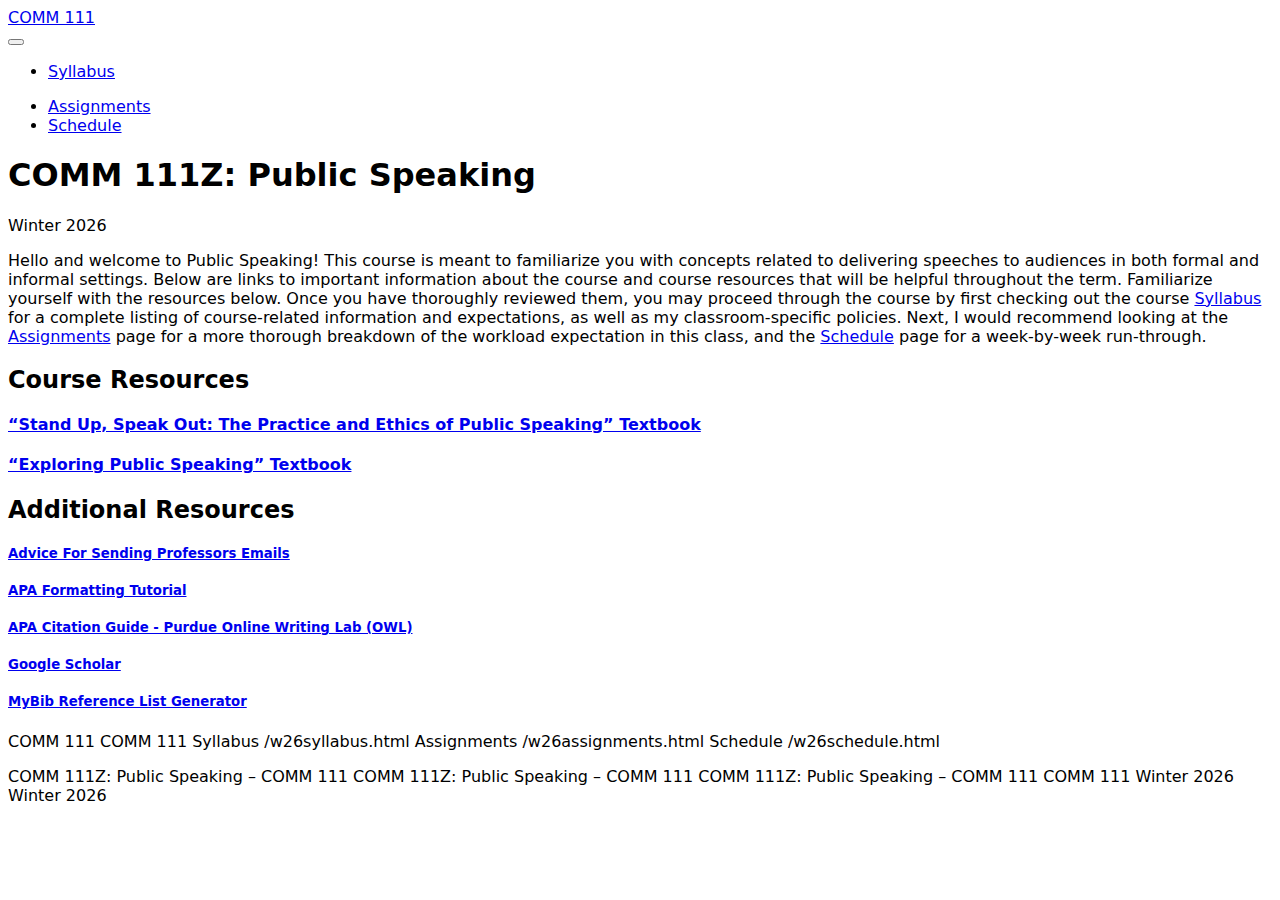
<file: index.html>
<!DOCTYPE html>
<html xmlns="http://www.w3.org/1999/xhtml" lang="en" xml:lang="en">

<head>

<meta charset="utf-8" />
<meta name="generator" content="quarto-1.7.32" />

<meta name="viewport" content="width=device-width, initial-scale=1.0, user-scalable=yes" />


<title>COMM 111Z: Public Speaking – COMM 111</title>
<style>
code{white-space: pre-wrap;}
span.smallcaps{font-variant: small-caps;}
div.columns{display: flex; gap: min(4vw, 1.5em);}
div.column{flex: auto; overflow-x: auto;}
div.hanging-indent{margin-left: 1.5em; text-indent: -1.5em;}
ul.task-list{list-style: none;}
ul.task-list li input[type="checkbox"] {
  width: 0.8em;
  margin: 0 0.8em 0.2em -1em; /* quarto-specific, see https://github.com/quarto-dev/quarto-cli/issues/4556 */ 
  vertical-align: middle;
}
</style>

<!-- htmldependencies:E3FAD763 -->
<script id="quarto-search-options" type="application/json">{
  "location": "navbar",
  "copy-button": false,
  "collapse-after": 3,
  "panel-placement": "end",
  "type": "overlay",
  "limit": 50,
  "keyboard-shortcut": [
    "f",
    "/",
    "s"
  ],
  "show-item-context": false,
  "language": {
    "search-no-results-text": "No results",
    "search-matching-documents-text": "matching documents",
    "search-copy-link-title": "Copy link to search",
    "search-hide-matches-text": "Hide additional matches",
    "search-more-match-text": "more match in this document",
    "search-more-matches-text": "more matches in this document",
    "search-clear-button-title": "Clear",
    "search-text-placeholder": "",
    "search-detached-cancel-button-title": "Cancel",
    "search-submit-button-title": "Submit",
    "search-label": "Search"
  }
}</script>


<link rel="stylesheet" href="styles.css" />
</head>

<body>

<div id="quarto-search-results"></div>
  <header id="quarto-header" class="headroom fixed-top">
    <nav class="navbar navbar-expand-lg " data-bs-theme="dark">
      <div class="navbar-container container-fluid">
      <div class="navbar-brand-container mx-auto">
    <a class="navbar-brand" href="/index.html">
    <span class="navbar-title">COMM 111</span>
    </a>
  </div>
            <div id="quarto-search" class="" title="Search"></div>
          <button class="navbar-toggler" type="button" data-bs-toggle="collapse" data-bs-target="#navbarCollapse"
  aria-controls="navbarCollapse" role="menu" aria-expanded="false" aria-label="Toggle navigation"
  onclick="if (window.quartoToggleHeadroom) { window.quartoToggleHeadroom(); }">
  <span class="navbar-toggler-icon"></span>
</button>
          <div class="collapse navbar-collapse" id="navbarCollapse">
            <ul class="navbar-nav navbar-nav-scroll me-auto">
  <li class="nav-item">
    <a class="nav-link" href="/w26syllabus.html"> 
<span class="menu-text">Syllabus</span></a>
  </li>  
</ul>
            <ul class="navbar-nav navbar-nav-scroll ms-auto">
  <li class="nav-item">
    <a class="nav-link" href="/w26assignments.html"> 
<span class="menu-text">Assignments</span></a>
  </li>  
  <li class="nav-item">
    <a class="nav-link" href="/w26schedule.html"> 
<span class="menu-text">Schedule</span></a>
  </li>  
</ul>
          </div> <!-- /navcollapse -->
            <div class="quarto-navbar-tools">
</div>
      </div> <!-- /container-fluid -->
    </nav>
</header>
<!-- content -->
<div id="quarto-content" class="quarto-container page-columns page-rows-contents page-layout-article page-navbar">
<!-- sidebar -->
<!-- margin-sidebar -->
    <div id="quarto-margin-sidebar" class="sidebar margin-sidebar">
    </div>
<!-- main -->
<main class="content" id="quarto-document-content">

<header id="title-block-header" class="quarto-title-block default">
<div class="quarto-title">
<h1 class="title">COMM 111Z: Public Speaking</h1>
<p class="subtitle lead">Winter 2026</p>
</div>



<div class="quarto-title-meta">

    
  
    
  </div>
  


</header>


<p>Hello and welcome to Public Speaking! This course is meant to familiarize you with concepts related to delivering speeches to audiences in both formal and informal settings. Below are links to important information about the course and course resources that will be helpful throughout the term. Familiarize yourself with the resources below. Once you have thoroughly reviewed them, you may proceed through the course by first checking out the course <a href="w26syllabus.qmd">Syllabus</a> for a complete listing of course-related information and expectations, as well as my classroom-specific policies. Next, I would recommend looking at the <a href="w26assignments.qmd">Assignments</a> page for a more thorough breakdown of the workload expectation in this class, and the <a href="w26schedule.qmd">Schedule</a> page for a week-by-week run-through.</p>
<section id="course-resources" class="level2">
<h2>Course Resources</h2>
<section id="stand-up-speak-out-the-practice-and-ethics-of-public-speaking-textbook" class="level4">
<h4><a href="https://drive.google.com/open?id=1Oyml6sr4H9LUu1if-oBXjtZPfmcR-3r9">“Stand Up, Speak Out: The Practice and Ethics of Public Speaking” Textbook</a></h4>
</section>
<section id="exploring-public-speaking-textbook" class="level4">
<h4><a href="https://drive.google.com/file/d/1vCNhMCI-3J-6VGomuPvn8FevaO3A7bko/view?usp=drive_link">“Exploring Public Speaking” Textbook</a></h4>
</section>
</section>
<section id="additional-resources" class="level2">
<h2>Additional Resources</h2>
<section id="advice-for-sending-professors-emails" class="level5">
<h5><a href="https://www.insidehighered.com/views/2015/04/16/advice-students-so-they-dont-sound-silly-emails-essay">Advice For Sending Professors Emails</a></h5>
</section>
<section id="apa-formatting-tutorial" class="level5">
<h5><a href="https://www.youtube.com/watch?v=VEqRqSsNDjc">APA Formatting Tutorial</a></h5>
</section>
<section id="apa-citation-guide---purdue-online-writing-lab-owl" class="level5">
<h5><a href="https://owl.purdue.edu/owl/research_and_citation/apa_style/apa_style_introduction.html">APA Citation Guide - Purdue Online Writing Lab (OWL)</a></h5>
</section>
<section id="google-scholar" class="level5">
<h5><a href="https://scholar.google.com/">Google Scholar</a></h5>
</section>
<section id="mybib-reference-list-generator" class="level5">
<h5><a href="https://www.mybib.com/#/">MyBib Reference List Generator</a></h5>
<div id="quarto-navigation-envelope" class="hidden">
<p><span class="hidden quarto-markdown-envelope-contents" data-render-id="cXVhcnRvLWludC1zaWRlYmFyLXRpdGxl">COMM 111</span> <span class="hidden quarto-markdown-envelope-contents" data-render-id="cXVhcnRvLWludC1uYXZiYXItdGl0bGU=">COMM 111</span> <span class="hidden quarto-markdown-envelope-contents" data-render-id="cXVhcnRvLWludC1uYXZiYXI6U3lsbGFidXM=">Syllabus</span> <span class="hidden quarto-markdown-envelope-contents" data-render-id="cXVhcnRvLWludC1uYXZiYXI6L3cyNnN5bGxhYnVzLmh0bWw=">/w26syllabus.html</span> <span class="hidden quarto-markdown-envelope-contents" data-render-id="cXVhcnRvLWludC1uYXZiYXI6QXNzaWdubWVudHM=">Assignments</span> <span class="hidden quarto-markdown-envelope-contents" data-render-id="cXVhcnRvLWludC1uYXZiYXI6L3cyNmFzc2lnbm1lbnRzLmh0bWw=">/w26assignments.html</span> <span class="hidden quarto-markdown-envelope-contents" data-render-id="cXVhcnRvLWludC1uYXZiYXI6U2NoZWR1bGU=">Schedule</span> <span class="hidden quarto-markdown-envelope-contents" data-render-id="cXVhcnRvLWludC1uYXZiYXI6L3cyNnNjaGVkdWxlLmh0bWw=">/w26schedule.html</span></p>
</div>
<div id="quarto-meta-markdown" class="hidden">
<p><span class="hidden quarto-markdown-envelope-contents" data-render-id="cXVhcnRvLW1ldGF0aXRsZQ==">COMM 111Z: Public Speaking – COMM 111</span> <span class="hidden quarto-markdown-envelope-contents" data-render-id="cXVhcnRvLXR3aXR0ZXJjYXJkdGl0bGU=">COMM 111Z: Public Speaking – COMM 111</span> <span class="hidden quarto-markdown-envelope-contents" data-render-id="cXVhcnRvLW9nY2FyZHRpdGxl">COMM 111Z: Public Speaking – COMM 111</span> <span class="hidden quarto-markdown-envelope-contents" data-render-id="cXVhcnRvLW1ldGFzaXRlbmFtZQ==">COMM 111</span> <span class="hidden quarto-markdown-envelope-contents" data-render-id="cXVhcnRvLXR3aXR0ZXJjYXJkZGVzYw==">Winter 2026</span> <span class="hidden quarto-markdown-envelope-contents" data-render-id="cXVhcnRvLW9nY2FyZGRkZXNj">Winter 2026</span></p>
</div>
</section>
</section>

</main> <!-- /main -->
<script id = "quarto-html-after-body" type="application/javascript">
  window.document.addEventListener("DOMContentLoaded", function (event) {
    const icon = "";
    const anchorJS = new window.AnchorJS();
    anchorJS.options = {
      placement: 'right',
      icon: icon
    };
    anchorJS.add('.anchored');
    const isCodeAnnotation = (el) => {
      for (const clz of el.classList) {
        if (clz.startsWith('code-annotation-')) {                     
          return true;
        }
      }
      return false;
    }
    const onCopySuccess = function(e) {
      // button target
      const button = e.trigger;
      // don't keep focus
      button.blur();
      // flash "checked"
      button.classList.add('code-copy-button-checked');
      var currentTitle = button.getAttribute("title");
      button.setAttribute("title", "Copied!");
      let tooltip;
      if (window.bootstrap) {
        button.setAttribute("data-bs-toggle", "tooltip");
        button.setAttribute("data-bs-placement", "left");
        button.setAttribute("data-bs-title", "Copied!");
        tooltip = new bootstrap.Tooltip(button, 
          { trigger: "manual", 
            customClass: "code-copy-button-tooltip",
            offset: [0, -8]});
        tooltip.show();    
      }
      setTimeout(function() {
        if (tooltip) {
          tooltip.hide();
          button.removeAttribute("data-bs-title");
          button.removeAttribute("data-bs-toggle");
          button.removeAttribute("data-bs-placement");
        }
        button.setAttribute("title", currentTitle);
        button.classList.remove('code-copy-button-checked');
      }, 1000);
      // clear code selection
      e.clearSelection();
    }
    const getTextToCopy = function(trigger) {
        const codeEl = trigger.previousElementSibling.cloneNode(true);
        for (const childEl of codeEl.children) {
          if (isCodeAnnotation(childEl)) {
            childEl.remove();
          }
        }
        return codeEl.innerText;
    }
    const clipboard = new window.ClipboardJS('.code-copy-button:not([data-in-quarto-modal])', {
      text: getTextToCopy
    });
    clipboard.on('success', onCopySuccess);
    if (window.document.getElementById('quarto-embedded-source-code-modal')) {
      const clipboardModal = new window.ClipboardJS('.code-copy-button[data-in-quarto-modal]', {
        text: getTextToCopy,
        container: window.document.getElementById('quarto-embedded-source-code-modal')
      });
      clipboardModal.on('success', onCopySuccess);
    }
      var localhostRegex = new RegExp(/^(?:http|https):\/\/localhost\:?[0-9]*\//);
      var mailtoRegex = new RegExp(/^mailto:/);
        var filterRegex = new RegExp('/' + window.location.host + '/');
      var isInternal = (href) => {
          return filterRegex.test(href) || localhostRegex.test(href) || mailtoRegex.test(href);
      }
      // Inspect non-navigation links and adorn them if external
     var links = window.document.querySelectorAll('a[href]:not(.nav-link):not(.navbar-brand):not(.toc-action):not(.sidebar-link):not(.sidebar-item-toggle):not(.pagination-link):not(.no-external):not([aria-hidden]):not(.dropdown-item):not(.quarto-navigation-tool):not(.about-link)');
      for (var i=0; i<links.length; i++) {
        const link = links[i];
        if (!isInternal(link.href)) {
          // undo the damage that might have been done by quarto-nav.js in the case of
          // links that we want to consider external
          if (link.dataset.originalHref !== undefined) {
            link.href = link.dataset.originalHref;
          }
        }
      }
    function tippyHover(el, contentFn, onTriggerFn, onUntriggerFn) {
      const config = {
        allowHTML: true,
        maxWidth: 500,
        delay: 100,
        arrow: false,
        appendTo: function(el) {
            return el.parentElement;
        },
        interactive: true,
        interactiveBorder: 10,
        theme: 'quarto',
        placement: 'bottom-start',
      };
      if (contentFn) {
        config.content = contentFn;
      }
      if (onTriggerFn) {
        config.onTrigger = onTriggerFn;
      }
      if (onUntriggerFn) {
        config.onUntrigger = onUntriggerFn;
      }
      window.tippy(el, config); 
    }
    const noterefs = window.document.querySelectorAll('a[role="doc-noteref"]');
    for (var i=0; i<noterefs.length; i++) {
      const ref = noterefs[i];
      tippyHover(ref, function() {
        // use id or data attribute instead here
        let href = ref.getAttribute('data-footnote-href') || ref.getAttribute('href');
        try { href = new URL(href).hash; } catch {}
        const id = href.replace(/^#\/?/, "");
        const note = window.document.getElementById(id);
        if (note) {
          return note.innerHTML;
        } else {
          return "";
        }
      });
    }
    const xrefs = window.document.querySelectorAll('a.quarto-xref');
    const processXRef = (id, note) => {
      // Strip column container classes
      const stripColumnClz = (el) => {
        el.classList.remove("page-full", "page-columns");
        if (el.children) {
          for (const child of el.children) {
            stripColumnClz(child);
          }
        }
      }
      stripColumnClz(note)
      if (id === null || id.startsWith('sec-')) {
        // Special case sections, only their first couple elements
        const container = document.createElement("div");
        if (note.children && note.children.length > 2) {
          container.appendChild(note.children[0].cloneNode(true));
          for (let i = 1; i < note.children.length; i++) {
            const child = note.children[i];
            if (child.tagName === "P" && child.innerText === "") {
              continue;
            } else {
              container.appendChild(child.cloneNode(true));
              break;
            }
          }
          if (window.Quarto?.typesetMath) {
            window.Quarto.typesetMath(container);
          }
          return container.innerHTML
        } else {
          if (window.Quarto?.typesetMath) {
            window.Quarto.typesetMath(note);
          }
          return note.innerHTML;
        }
      } else {
        // Remove any anchor links if they are present
        const anchorLink = note.querySelector('a.anchorjs-link');
        if (anchorLink) {
          anchorLink.remove();
        }
        if (window.Quarto?.typesetMath) {
          window.Quarto.typesetMath(note);
        }
        if (note.classList.contains("callout")) {
          return note.outerHTML;
        } else {
          return note.innerHTML;
        }
      }
    }
    for (var i=0; i<xrefs.length; i++) {
      const xref = xrefs[i];
      tippyHover(xref, undefined, function(instance) {
        instance.disable();
        let url = xref.getAttribute('href');
        let hash = undefined; 
        if (url.startsWith('#')) {
          hash = url;
        } else {
          try { hash = new URL(url).hash; } catch {}
        }
        if (hash) {
          const id = hash.replace(/^#\/?/, "");
          const note = window.document.getElementById(id);
          if (note !== null) {
            try {
              const html = processXRef(id, note.cloneNode(true));
              instance.setContent(html);
            } finally {
              instance.enable();
              instance.show();
            }
          } else {
            // See if we can fetch this
            fetch(url.split('#')[0])
            .then(res => res.text())
            .then(html => {
              const parser = new DOMParser();
              const htmlDoc = parser.parseFromString(html, "text/html");
              const note = htmlDoc.getElementById(id);
              if (note !== null) {
                const html = processXRef(id, note);
                instance.setContent(html);
              } 
            }).finally(() => {
              instance.enable();
              instance.show();
            });
          }
        } else {
          // See if we can fetch a full url (with no hash to target)
          // This is a special case and we should probably do some content thinning / targeting
          fetch(url)
          .then(res => res.text())
          .then(html => {
            const parser = new DOMParser();
            const htmlDoc = parser.parseFromString(html, "text/html");
            const note = htmlDoc.querySelector('main.content');
            if (note !== null) {
              // This should only happen for chapter cross references
              // (since there is no id in the URL)
              // remove the first header
              if (note.children.length > 0 && note.children[0].tagName === "HEADER") {
                note.children[0].remove();
              }
              const html = processXRef(null, note);
              instance.setContent(html);
            } 
          }).finally(() => {
            instance.enable();
            instance.show();
          });
        }
      }, function(instance) {
      });
    }
        let selectedAnnoteEl;
        const selectorForAnnotation = ( cell, annotation) => {
          let cellAttr = 'data-code-cell="' + cell + '"';
          let lineAttr = 'data-code-annotation="' +  annotation + '"';
          const selector = 'span[' + cellAttr + '][' + lineAttr + ']';
          return selector;
        }
        const selectCodeLines = (annoteEl) => {
          const doc = window.document;
          const targetCell = annoteEl.getAttribute("data-target-cell");
          const targetAnnotation = annoteEl.getAttribute("data-target-annotation");
          const annoteSpan = window.document.querySelector(selectorForAnnotation(targetCell, targetAnnotation));
          const lines = annoteSpan.getAttribute("data-code-lines").split(",");
          const lineIds = lines.map((line) => {
            return targetCell + "-" + line;
          })
          let top = null;
          let height = null;
          let parent = null;
          if (lineIds.length > 0) {
              //compute the position of the single el (top and bottom and make a div)
              const el = window.document.getElementById(lineIds[0]);
              top = el.offsetTop;
              height = el.offsetHeight;
              parent = el.parentElement.parentElement;
            if (lineIds.length > 1) {
              const lastEl = window.document.getElementById(lineIds[lineIds.length - 1]);
              const bottom = lastEl.offsetTop + lastEl.offsetHeight;
              height = bottom - top;
            }
            if (top !== null && height !== null && parent !== null) {
              // cook up a div (if necessary) and position it 
              let div = window.document.getElementById("code-annotation-line-highlight");
              if (div === null) {
                div = window.document.createElement("div");
                div.setAttribute("id", "code-annotation-line-highlight");
                div.style.position = 'absolute';
                parent.appendChild(div);
              }
              div.style.top = top - 2 + "px";
              div.style.height = height + 4 + "px";
              div.style.left = 0;
              let gutterDiv = window.document.getElementById("code-annotation-line-highlight-gutter");
              if (gutterDiv === null) {
                gutterDiv = window.document.createElement("div");
                gutterDiv.setAttribute("id", "code-annotation-line-highlight-gutter");
                gutterDiv.style.position = 'absolute';
                const codeCell = window.document.getElementById(targetCell);
                const gutter = codeCell.querySelector('.code-annotation-gutter');
                gutter.appendChild(gutterDiv);
              }
              gutterDiv.style.top = top - 2 + "px";
              gutterDiv.style.height = height + 4 + "px";
            }
            selectedAnnoteEl = annoteEl;
          }
        };
        const unselectCodeLines = () => {
          const elementsIds = ["code-annotation-line-highlight", "code-annotation-line-highlight-gutter"];
          elementsIds.forEach((elId) => {
            const div = window.document.getElementById(elId);
            if (div) {
              div.remove();
            }
          });
          selectedAnnoteEl = undefined;
        };
          // Handle positioning of the toggle
      window.addEventListener(
        "resize",
        throttle(() => {
          elRect = undefined;
          if (selectedAnnoteEl) {
            selectCodeLines(selectedAnnoteEl);
          }
        }, 10)
      );
      function throttle(fn, ms) {
      let throttle = false;
      let timer;
        return (...args) => {
          if(!throttle) { // first call gets through
              fn.apply(this, args);
              throttle = true;
          } else { // all the others get throttled
              if(timer) clearTimeout(timer); // cancel #2
              timer = setTimeout(() => {
                fn.apply(this, args);
                timer = throttle = false;
              }, ms);
          }
        };
      }
        // Attach click handler to the DT
        const annoteDls = window.document.querySelectorAll('dt[data-target-cell]');
        for (const annoteDlNode of annoteDls) {
          annoteDlNode.addEventListener('click', (event) => {
            const clickedEl = event.target;
            if (clickedEl !== selectedAnnoteEl) {
              unselectCodeLines();
              const activeEl = window.document.querySelector('dt[data-target-cell].code-annotation-active');
              if (activeEl) {
                activeEl.classList.remove('code-annotation-active');
              }
              selectCodeLines(clickedEl);
              clickedEl.classList.add('code-annotation-active');
            } else {
              // Unselect the line
              unselectCodeLines();
              clickedEl.classList.remove('code-annotation-active');
            }
          });
        }
    const findCites = (el) => {
      const parentEl = el.parentElement;
      if (parentEl) {
        const cites = parentEl.dataset.cites;
        if (cites) {
          return {
            el,
            cites: cites.split(' ')
          };
        } else {
          return findCites(el.parentElement)
        }
      } else {
        return undefined;
      }
    };
    var bibliorefs = window.document.querySelectorAll('a[role="doc-biblioref"]');
    for (var i=0; i<bibliorefs.length; i++) {
      const ref = bibliorefs[i];
      const citeInfo = findCites(ref);
      if (citeInfo) {
        tippyHover(citeInfo.el, function() {
          var popup = window.document.createElement('div');
          citeInfo.cites.forEach(function(cite) {
            var citeDiv = window.document.createElement('div');
            citeDiv.classList.add('hanging-indent');
            citeDiv.classList.add('csl-entry');
            var biblioDiv = window.document.getElementById('ref-' + cite);
            if (biblioDiv) {
              citeDiv.innerHTML = biblioDiv.innerHTML;
            }
            popup.appendChild(citeDiv);
          });
          return popup.innerHTML;
        });
      }
    }
  });
  </script>
</div> <!-- /content -->

</body>

</html>
</file>
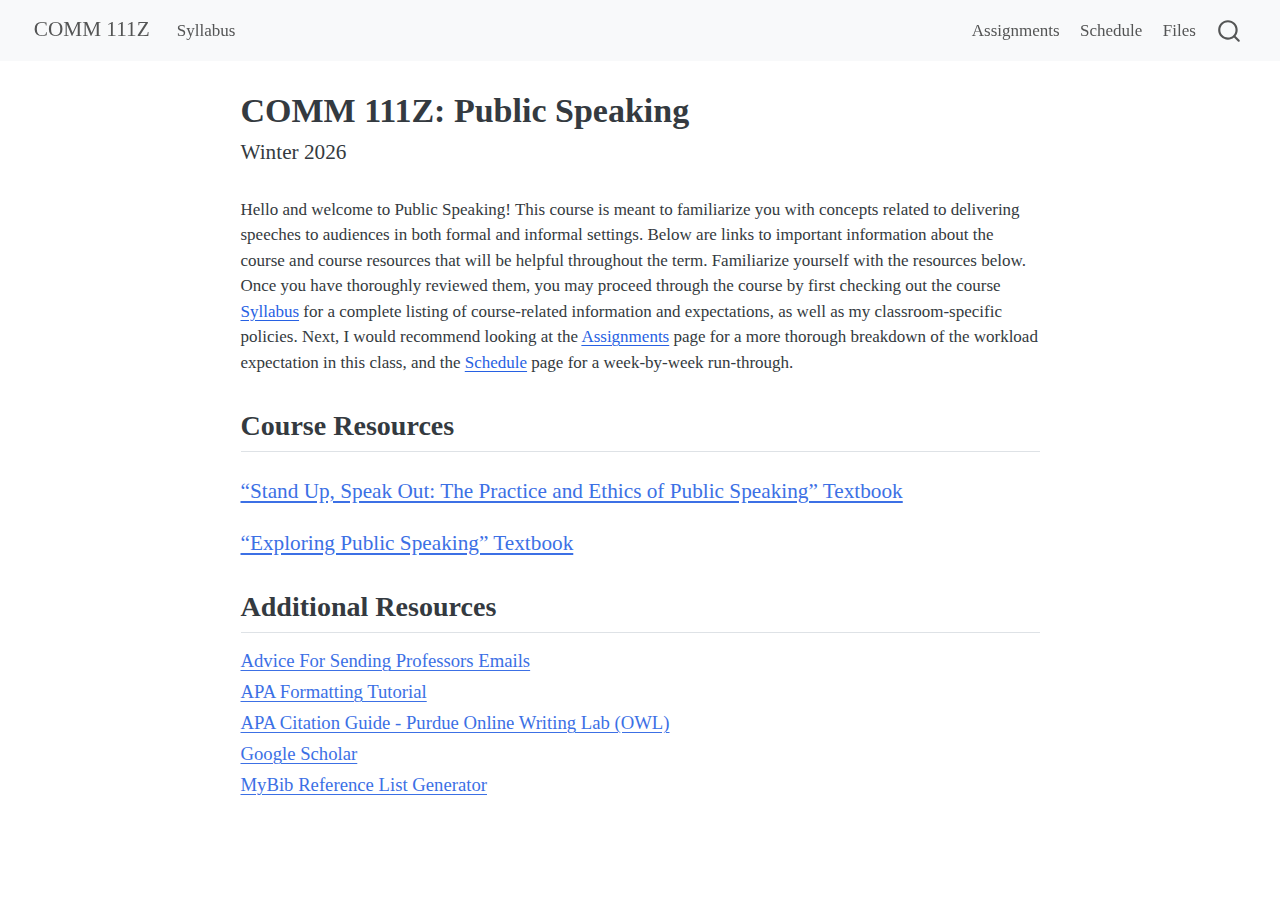
<file: docs/index.html>
<!DOCTYPE html>
<html xmlns="http://www.w3.org/1999/xhtml" lang="en" xml:lang="en"><head>

<meta charset="utf-8">
<meta name="generator" content="quarto-1.8.25">

<meta name="viewport" content="width=device-width, initial-scale=1.0, user-scalable=yes">


<title>COMM 111Z: Public Speaking – COMM 111Z</title>
<style>
code{white-space: pre-wrap;}
span.smallcaps{font-variant: small-caps;}
div.columns{display: flex; gap: min(4vw, 1.5em);}
div.column{flex: auto; overflow-x: auto;}
div.hanging-indent{margin-left: 1.5em; text-indent: -1.5em;}
ul.task-list{list-style: none;}
ul.task-list li input[type="checkbox"] {
  width: 0.8em;
  margin: 0 0.8em 0.2em -1em; /* quarto-specific, see https://github.com/quarto-dev/quarto-cli/issues/4556 */ 
  vertical-align: middle;
}
</style>


<script src="site_libs/quarto-nav/quarto-nav.js"></script>
<script src="site_libs/quarto-nav/headroom.min.js"></script>
<script src="site_libs/clipboard/clipboard.min.js"></script>
<script src="site_libs/quarto-search/autocomplete.umd.js"></script>
<script src="site_libs/quarto-search/fuse.min.js"></script>
<script src="site_libs/quarto-search/quarto-search.js"></script>
<meta name="quarto:offset" content="./">
<script src="site_libs/quarto-html/quarto.js" type="module"></script>
<script src="site_libs/quarto-html/tabsets/tabsets.js" type="module"></script>
<script src="site_libs/quarto-html/axe/axe-check.js" type="module"></script>
<script src="site_libs/quarto-html/popper.min.js"></script>
<script src="site_libs/quarto-html/tippy.umd.min.js"></script>
<script src="site_libs/quarto-html/anchor.min.js"></script>
<link href="site_libs/quarto-html/tippy.css" rel="stylesheet">
<link href="site_libs/quarto-html/quarto-syntax-highlighting-7b89279ff1a6dce999919e0e67d4d9ec.css" rel="stylesheet" id="quarto-text-highlighting-styles">
<script src="site_libs/bootstrap/bootstrap.min.js"></script>
<link href="site_libs/bootstrap/bootstrap-icons.css" rel="stylesheet">
<link href="site_libs/bootstrap/bootstrap-20611d27967dcf76c273d767ac456def.min.css" rel="stylesheet" append-hash="true" id="quarto-bootstrap" data-mode="light">
<script id="quarto-search-options" type="application/json">{
  "location": "navbar",
  "copy-button": false,
  "collapse-after": 3,
  "panel-placement": "end",
  "type": "overlay",
  "limit": 50,
  "keyboard-shortcut": [
    "f",
    "/",
    "s"
  ],
  "show-item-context": false,
  "language": {
    "search-no-results-text": "No results",
    "search-matching-documents-text": "matching documents",
    "search-copy-link-title": "Copy link to search",
    "search-hide-matches-text": "Hide additional matches",
    "search-more-match-text": "more match in this document",
    "search-more-matches-text": "more matches in this document",
    "search-clear-button-title": "Clear",
    "search-text-placeholder": "",
    "search-detached-cancel-button-title": "Cancel",
    "search-submit-button-title": "Submit",
    "search-label": "Search"
  }
}</script>


<link rel="stylesheet" href="styles.css">
</head>

<body class="nav-fixed fullcontent quarto-light">

<div id="quarto-search-results"></div>
  <header id="quarto-header" class="headroom fixed-top">
    <nav class="navbar navbar-expand-lg " data-bs-theme="dark">
      <div class="navbar-container container-fluid">
      <div class="navbar-brand-container mx-auto">
    <a href="./index.html" class="navbar-brand navbar-brand-logo">
    </a>
    <a class="navbar-brand" href="./index.html">
    <span class="navbar-title">COMM 111Z</span>
    </a>
  </div>
            <div id="quarto-search" class="" title="Search"></div>
          <button class="navbar-toggler" type="button" data-bs-toggle="collapse" data-bs-target="#navbarCollapse" aria-controls="navbarCollapse" role="menu" aria-expanded="false" aria-label="Toggle navigation" onclick="if (window.quartoToggleHeadroom) { window.quartoToggleHeadroom(); }">
  <span class="navbar-toggler-icon"></span>
</button>
          <div class="collapse navbar-collapse" id="navbarCollapse">
            <ul class="navbar-nav navbar-nav-scroll me-auto">
  <li class="nav-item">
    <a class="nav-link" href="./w26syllabus.html"> 
<span class="menu-text">Syllabus</span></a>
  </li>  
</ul>
            <ul class="navbar-nav navbar-nav-scroll ms-auto">
  <li class="nav-item">
    <a class="nav-link" href="./assignments.html"> 
<span class="menu-text">Assignments</span></a>
  </li>  
  <li class="nav-item">
    <a class="nav-link" href="./w26schedule.html"> 
<span class="menu-text">Schedule</span></a>
  </li>  
  <li class="nav-item">
    <a class="nav-link" href="./classfiles.html"> 
<span class="menu-text">Files</span></a>
  </li>  
</ul>
          </div> <!-- /navcollapse -->
            <div class="quarto-navbar-tools">
</div>
      </div> <!-- /container-fluid -->
    </nav>
</header>
<!-- content -->
<div id="quarto-content" class="quarto-container page-columns page-rows-contents page-layout-article page-navbar">
<!-- sidebar -->
<!-- margin-sidebar -->
    
<!-- main -->
<main class="content" id="quarto-document-content">

<header id="title-block-header" class="quarto-title-block default">
<div class="quarto-title">
<h1 class="title">COMM 111Z: Public Speaking</h1>
<p class="subtitle lead">Winter 2026</p>
</div>



<div class="quarto-title-meta">

    
  
    
  </div>
  


</header>


<p>Hello and welcome to Public Speaking! This course is meant to familiarize you with concepts related to delivering speeches to audiences in both formal and informal settings. Below are links to important information about the course and course resources that will be helpful throughout the term. Familiarize yourself with the resources below. Once you have thoroughly reviewed them, you may proceed through the course by first checking out the course <a href="./w26syllabus.html">Syllabus</a> for a complete listing of course-related information and expectations, as well as my classroom-specific policies. Next, I would recommend looking at the <a href="./assignments.html">Assignments</a> page for a more thorough breakdown of the workload expectation in this class, and the <a href="./w26schedule.html">Schedule</a> page for a week-by-week run-through.</p>
<section id="course-resources" class="level2">
<h2 class="anchored" data-anchor-id="course-resources">Course Resources</h2>
<section id="stand-up-speak-out-the-practice-and-ethics-of-public-speaking-textbook" class="level4">
<h4 class="anchored" data-anchor-id="stand-up-speak-out-the-practice-and-ethics-of-public-speaking-textbook"><a href="https://drive.google.com/open?id=1Oyml6sr4H9LUu1if-oBXjtZPfmcR-3r9" target="_blank">“Stand Up, Speak Out: The Practice and Ethics of Public Speaking” Textbook</a></h4>
</section>
<section id="exploring-public-speaking-textbook" class="level4">
<h4 class="anchored" data-anchor-id="exploring-public-speaking-textbook"><a href="https://drive.google.com/file/d/1vCNhMCI-3J-6VGomuPvn8FevaO3A7bko/view?usp=drive_link" target="_blank">“Exploring Public Speaking” Textbook</a></h4>
</section>
</section>
<section id="additional-resources" class="level2">
<h2 class="anchored" data-anchor-id="additional-resources">Additional Resources</h2>
<section id="advice-for-sending-professors-emails" class="level5">
<h5 class="anchored" data-anchor-id="advice-for-sending-professors-emails"><a href="https://www.insidehighered.com/views/2015/04/16/advice-students-so-they-dont-sound-silly-emails-essay" target="_blank">Advice For Sending Professors Emails</a></h5>
</section>
<section id="apa-formatting-tutorial" class="level5">
<h5 class="anchored" data-anchor-id="apa-formatting-tutorial"><a href="https://www.youtube.com/watch?v=VEqRqSsNDjc" target="_blank">APA Formatting Tutorial</a></h5>
</section>
<section id="apa-citation-guide---purdue-online-writing-lab-owl" class="level5">
<h5 class="anchored" data-anchor-id="apa-citation-guide---purdue-online-writing-lab-owl"><a href="https://owl.purdue.edu/owl/research_and_citation/apa_style/apa_style_introduction.html" target="_blank">APA Citation Guide - Purdue Online Writing Lab (OWL)</a></h5>
</section>
<section id="google-scholar" class="level5">
<h5 class="anchored" data-anchor-id="google-scholar"><a href="https://scholar.google.com/" target="_blank">Google Scholar</a></h5>
</section>
<section id="mybib-reference-list-generator" class="level5">
<h5 class="anchored" data-anchor-id="mybib-reference-list-generator"><a href="https://www.mybib.com/#/" target="_blank">MyBib Reference List Generator</a></h5>


</section>
</section>

</main> <!-- /main -->
<script id="quarto-html-after-body" type="application/javascript">
  window.document.addEventListener("DOMContentLoaded", function (event) {
    const icon = "";
    const anchorJS = new window.AnchorJS();
    anchorJS.options = {
      placement: 'right',
      icon: icon
    };
    anchorJS.add('.anchored');
    const isCodeAnnotation = (el) => {
      for (const clz of el.classList) {
        if (clz.startsWith('code-annotation-')) {                     
          return true;
        }
      }
      return false;
    }
    const onCopySuccess = function(e) {
      // button target
      const button = e.trigger;
      // don't keep focus
      button.blur();
      // flash "checked"
      button.classList.add('code-copy-button-checked');
      var currentTitle = button.getAttribute("title");
      button.setAttribute("title", "Copied!");
      let tooltip;
      if (window.bootstrap) {
        button.setAttribute("data-bs-toggle", "tooltip");
        button.setAttribute("data-bs-placement", "left");
        button.setAttribute("data-bs-title", "Copied!");
        tooltip = new bootstrap.Tooltip(button, 
          { trigger: "manual", 
            customClass: "code-copy-button-tooltip",
            offset: [0, -8]});
        tooltip.show();    
      }
      setTimeout(function() {
        if (tooltip) {
          tooltip.hide();
          button.removeAttribute("data-bs-title");
          button.removeAttribute("data-bs-toggle");
          button.removeAttribute("data-bs-placement");
        }
        button.setAttribute("title", currentTitle);
        button.classList.remove('code-copy-button-checked');
      }, 1000);
      // clear code selection
      e.clearSelection();
    }
    const getTextToCopy = function(trigger) {
      const outerScaffold = trigger.parentElement.cloneNode(true);
      const codeEl = outerScaffold.querySelector('code');
      for (const childEl of codeEl.children) {
        if (isCodeAnnotation(childEl)) {
          childEl.remove();
        }
      }
      return codeEl.innerText;
    }
    const clipboard = new window.ClipboardJS('.code-copy-button:not([data-in-quarto-modal])', {
      text: getTextToCopy
    });
    clipboard.on('success', onCopySuccess);
    if (window.document.getElementById('quarto-embedded-source-code-modal')) {
      const clipboardModal = new window.ClipboardJS('.code-copy-button[data-in-quarto-modal]', {
        text: getTextToCopy,
        container: window.document.getElementById('quarto-embedded-source-code-modal')
      });
      clipboardModal.on('success', onCopySuccess);
    }
      var localhostRegex = new RegExp(/^(?:http|https):\/\/localhost\:?[0-9]*\//);
      var mailtoRegex = new RegExp(/^mailto:/);
        var filterRegex = new RegExp('/' + window.location.host + '/');
      var isInternal = (href) => {
          return filterRegex.test(href) || localhostRegex.test(href) || mailtoRegex.test(href);
      }
      // Inspect non-navigation links and adorn them if external
     var links = window.document.querySelectorAll('a[href]:not(.nav-link):not(.navbar-brand):not(.toc-action):not(.sidebar-link):not(.sidebar-item-toggle):not(.pagination-link):not(.no-external):not([aria-hidden]):not(.dropdown-item):not(.quarto-navigation-tool):not(.about-link)');
      for (var i=0; i<links.length; i++) {
        const link = links[i];
        if (!isInternal(link.href)) {
          // undo the damage that might have been done by quarto-nav.js in the case of
          // links that we want to consider external
          if (link.dataset.originalHref !== undefined) {
            link.href = link.dataset.originalHref;
          }
        }
      }
    function tippyHover(el, contentFn, onTriggerFn, onUntriggerFn) {
      const config = {
        allowHTML: true,
        maxWidth: 500,
        delay: 100,
        arrow: false,
        appendTo: function(el) {
            return el.parentElement;
        },
        interactive: true,
        interactiveBorder: 10,
        theme: 'quarto',
        placement: 'bottom-start',
      };
      if (contentFn) {
        config.content = contentFn;
      }
      if (onTriggerFn) {
        config.onTrigger = onTriggerFn;
      }
      if (onUntriggerFn) {
        config.onUntrigger = onUntriggerFn;
      }
      window.tippy(el, config); 
    }
    const noterefs = window.document.querySelectorAll('a[role="doc-noteref"]');
    for (var i=0; i<noterefs.length; i++) {
      const ref = noterefs[i];
      tippyHover(ref, function() {
        // use id or data attribute instead here
        let href = ref.getAttribute('data-footnote-href') || ref.getAttribute('href');
        try { href = new URL(href).hash; } catch {}
        const id = href.replace(/^#\/?/, "");
        const note = window.document.getElementById(id);
        if (note) {
          return note.innerHTML;
        } else {
          return "";
        }
      });
    }
    const xrefs = window.document.querySelectorAll('a.quarto-xref');
    const processXRef = (id, note) => {
      // Strip column container classes
      const stripColumnClz = (el) => {
        el.classList.remove("page-full", "page-columns");
        if (el.children) {
          for (const child of el.children) {
            stripColumnClz(child);
          }
        }
      }
      stripColumnClz(note)
      if (id === null || id.startsWith('sec-')) {
        // Special case sections, only their first couple elements
        const container = document.createElement("div");
        if (note.children && note.children.length > 2) {
          container.appendChild(note.children[0].cloneNode(true));
          for (let i = 1; i < note.children.length; i++) {
            const child = note.children[i];
            if (child.tagName === "P" && child.innerText === "") {
              continue;
            } else {
              container.appendChild(child.cloneNode(true));
              break;
            }
          }
          if (window.Quarto?.typesetMath) {
            window.Quarto.typesetMath(container);
          }
          return container.innerHTML
        } else {
          if (window.Quarto?.typesetMath) {
            window.Quarto.typesetMath(note);
          }
          return note.innerHTML;
        }
      } else {
        // Remove any anchor links if they are present
        const anchorLink = note.querySelector('a.anchorjs-link');
        if (anchorLink) {
          anchorLink.remove();
        }
        if (window.Quarto?.typesetMath) {
          window.Quarto.typesetMath(note);
        }
        if (note.classList.contains("callout")) {
          return note.outerHTML;
        } else {
          return note.innerHTML;
        }
      }
    }
    for (var i=0; i<xrefs.length; i++) {
      const xref = xrefs[i];
      tippyHover(xref, undefined, function(instance) {
        instance.disable();
        let url = xref.getAttribute('href');
        let hash = undefined; 
        if (url.startsWith('#')) {
          hash = url;
        } else {
          try { hash = new URL(url).hash; } catch {}
        }
        if (hash) {
          const id = hash.replace(/^#\/?/, "");
          const note = window.document.getElementById(id);
          if (note !== null) {
            try {
              const html = processXRef(id, note.cloneNode(true));
              instance.setContent(html);
            } finally {
              instance.enable();
              instance.show();
            }
          } else {
            // See if we can fetch this
            fetch(url.split('#')[0])
            .then(res => res.text())
            .then(html => {
              const parser = new DOMParser();
              const htmlDoc = parser.parseFromString(html, "text/html");
              const note = htmlDoc.getElementById(id);
              if (note !== null) {
                const html = processXRef(id, note);
                instance.setContent(html);
              } 
            }).finally(() => {
              instance.enable();
              instance.show();
            });
          }
        } else {
          // See if we can fetch a full url (with no hash to target)
          // This is a special case and we should probably do some content thinning / targeting
          fetch(url)
          .then(res => res.text())
          .then(html => {
            const parser = new DOMParser();
            const htmlDoc = parser.parseFromString(html, "text/html");
            const note = htmlDoc.querySelector('main.content');
            if (note !== null) {
              // This should only happen for chapter cross references
              // (since there is no id in the URL)
              // remove the first header
              if (note.children.length > 0 && note.children[0].tagName === "HEADER") {
                note.children[0].remove();
              }
              const html = processXRef(null, note);
              instance.setContent(html);
            } 
          }).finally(() => {
            instance.enable();
            instance.show();
          });
        }
      }, function(instance) {
      });
    }
        let selectedAnnoteEl;
        const selectorForAnnotation = ( cell, annotation) => {
          let cellAttr = 'data-code-cell="' + cell + '"';
          let lineAttr = 'data-code-annotation="' +  annotation + '"';
          const selector = 'span[' + cellAttr + '][' + lineAttr + ']';
          return selector;
        }
        const selectCodeLines = (annoteEl) => {
          const doc = window.document;
          const targetCell = annoteEl.getAttribute("data-target-cell");
          const targetAnnotation = annoteEl.getAttribute("data-target-annotation");
          const annoteSpan = window.document.querySelector(selectorForAnnotation(targetCell, targetAnnotation));
          const lines = annoteSpan.getAttribute("data-code-lines").split(",");
          const lineIds = lines.map((line) => {
            return targetCell + "-" + line;
          })
          let top = null;
          let height = null;
          let parent = null;
          if (lineIds.length > 0) {
              //compute the position of the single el (top and bottom and make a div)
              const el = window.document.getElementById(lineIds[0]);
              top = el.offsetTop;
              height = el.offsetHeight;
              parent = el.parentElement.parentElement;
            if (lineIds.length > 1) {
              const lastEl = window.document.getElementById(lineIds[lineIds.length - 1]);
              const bottom = lastEl.offsetTop + lastEl.offsetHeight;
              height = bottom - top;
            }
            if (top !== null && height !== null && parent !== null) {
              // cook up a div (if necessary) and position it 
              let div = window.document.getElementById("code-annotation-line-highlight");
              if (div === null) {
                div = window.document.createElement("div");
                div.setAttribute("id", "code-annotation-line-highlight");
                div.style.position = 'absolute';
                parent.appendChild(div);
              }
              div.style.top = top - 2 + "px";
              div.style.height = height + 4 + "px";
              div.style.left = 0;
              let gutterDiv = window.document.getElementById("code-annotation-line-highlight-gutter");
              if (gutterDiv === null) {
                gutterDiv = window.document.createElement("div");
                gutterDiv.setAttribute("id", "code-annotation-line-highlight-gutter");
                gutterDiv.style.position = 'absolute';
                const codeCell = window.document.getElementById(targetCell);
                const gutter = codeCell.querySelector('.code-annotation-gutter');
                gutter.appendChild(gutterDiv);
              }
              gutterDiv.style.top = top - 2 + "px";
              gutterDiv.style.height = height + 4 + "px";
            }
            selectedAnnoteEl = annoteEl;
          }
        };
        const unselectCodeLines = () => {
          const elementsIds = ["code-annotation-line-highlight", "code-annotation-line-highlight-gutter"];
          elementsIds.forEach((elId) => {
            const div = window.document.getElementById(elId);
            if (div) {
              div.remove();
            }
          });
          selectedAnnoteEl = undefined;
        };
          // Handle positioning of the toggle
      window.addEventListener(
        "resize",
        throttle(() => {
          elRect = undefined;
          if (selectedAnnoteEl) {
            selectCodeLines(selectedAnnoteEl);
          }
        }, 10)
      );
      function throttle(fn, ms) {
      let throttle = false;
      let timer;
        return (...args) => {
          if(!throttle) { // first call gets through
              fn.apply(this, args);
              throttle = true;
          } else { // all the others get throttled
              if(timer) clearTimeout(timer); // cancel #2
              timer = setTimeout(() => {
                fn.apply(this, args);
                timer = throttle = false;
              }, ms);
          }
        };
      }
        // Attach click handler to the DT
        const annoteDls = window.document.querySelectorAll('dt[data-target-cell]');
        for (const annoteDlNode of annoteDls) {
          annoteDlNode.addEventListener('click', (event) => {
            const clickedEl = event.target;
            if (clickedEl !== selectedAnnoteEl) {
              unselectCodeLines();
              const activeEl = window.document.querySelector('dt[data-target-cell].code-annotation-active');
              if (activeEl) {
                activeEl.classList.remove('code-annotation-active');
              }
              selectCodeLines(clickedEl);
              clickedEl.classList.add('code-annotation-active');
            } else {
              // Unselect the line
              unselectCodeLines();
              clickedEl.classList.remove('code-annotation-active');
            }
          });
        }
    const findCites = (el) => {
      const parentEl = el.parentElement;
      if (parentEl) {
        const cites = parentEl.dataset.cites;
        if (cites) {
          return {
            el,
            cites: cites.split(' ')
          };
        } else {
          return findCites(el.parentElement)
        }
      } else {
        return undefined;
      }
    };
    var bibliorefs = window.document.querySelectorAll('a[role="doc-biblioref"]');
    for (var i=0; i<bibliorefs.length; i++) {
      const ref = bibliorefs[i];
      const citeInfo = findCites(ref);
      if (citeInfo) {
        tippyHover(citeInfo.el, function() {
          var popup = window.document.createElement('div');
          citeInfo.cites.forEach(function(cite) {
            var citeDiv = window.document.createElement('div');
            citeDiv.classList.add('hanging-indent');
            citeDiv.classList.add('csl-entry');
            var biblioDiv = window.document.getElementById('ref-' + cite);
            if (biblioDiv) {
              citeDiv.innerHTML = biblioDiv.innerHTML;
            }
            popup.appendChild(citeDiv);
          });
          return popup.innerHTML;
        });
      }
    }
  });
  </script>
</div> <!-- /content -->




</body></html>
</file>
<file: styles.css>
.course-header table {
  border: none !important;
  border-collapse: collapse;
}
.course-header th,
.course-header td {
  border: none !important;
  padding: 0.15rem 0.6rem !important;
  line-height: 1.2 !important;
  vertical-align: top;
}
.course-header p {
  margin: 0 !important;
}
.course-header table > :not(caption) > * > * {
  border-bottom-width: 0 !important;
}
.tasks-table table {
  border-collapse: collapse;
  border: none !important;
}
.tasks-table th,
.tasks-table td {
  padding: 0.15rem 0.6rem !important;
  line-height: 1.2 !important;
  vertical-align: top;
  border: none !important;
}
.tasks-table table > :not(caption) > * > * {
  border-bottom-width: 0 !important;
}
.tasks-table tbody tr:last-child td {
  border-top: 1px solid #000 !important;
}
.grade-table table {
  width: auto !important;
  max-width: none !important;
  display: inline-table;
  border-collapse: separate;
  border-spacing: 0;
  border: none;
}
.grade-table thead {
  display: none;
}
.grade-table th,
.grade-table td {
  border: none !important;
  padding: 0.15rem 0.5rem;
  line-height: 1.2;
  text-align: left;
  vertical-align: top;
}
.grade-table td:nth-child(1),
.grade-table td:nth-child(3) {
  white-space: nowrap;
}
.grade-table td:nth-child(2),
.grade-table td:nth-child(4) {
  white-space: nowrap;
  padding-left: 0.25rem;
}
.grade-table td:nth-child(2) {
  padding-right: 6rem;
}
.indented p {
  margin-left: 2em;
}
.week-table table {
  width: 100%;
  border: 2px solid #000 !important;
  border-collapse: separate !important;
  border-spacing: 0 !important;
  table-layout: fixed;
}
.week-table thead th {
  background-color: #03396a;
  color: #fff;
  font-weight: 400;
  text-align: left;
  padding: 0.65rem 0.75rem;
}
.week-table th,
.week-table td {
  border: none !important;
  overflow-wrap: anywhere;
}
.week-table tbody tr:nth-child(odd) {
  background-color: #f3f3f3;
}
.week-table tbody tr:nth-child(even) {
  background-color: #ffffff;
}
.week-table table { table-layout: fixed !important; }
.week-table th,
.week-table td { white-space: normal !important; }
body {
  font-family: "Aptos", system-ui, -apple-system, "Segoe UI",
               Roboto, "Helvetica Neue", Arial, sans-serif;
}
table.gt_table {
  border-collapse: collapse !important;
  border: 2px solid #000 !important;
  font-size: 1rem !important;
  line-height: 1.4 !important;
  font-weight: 400 !important;
}
table.gt_table thead th {
  background-color: #03396a !important;
  color: #ffffff !important;
  padding: 0.8rem 0.8rem !important;
  text-align: left !important;
  border: none !important;
}
table.gt_table tbody td {
  vertical-align: top !important;
  padding: 0.6rem 0.75rem !important;
  border: none !important;
}
table.gt_table tbody tr:nth-child(odd) td {
  background-color: #f3f3f3 !important;
}
table.gt_table tbody tr:nth-child(even) td {
  background-color: #ffffff !important;
}
table.gt_table thead tr:first-child th {
  box-shadow: inset 0 2px 0 #000;
}
table.gt_table tbody tr:last-child td {
  box-shadow: inset 0 -2px 0 #000;
}
</file>
<file: docs/site_libs/quarto-html/tippy.css>
.tippy-box[data-animation=fade][data-state=hidden]{opacity:0}[data-tippy-root]{max-width:calc(100vw - 10px)}.tippy-box{position:relative;background-color:#333;color:#fff;border-radius:4px;font-size:14px;line-height:1.4;white-space:normal;outline:0;transition-property:transform,visibility,opacity}.tippy-box[data-placement^=top]>.tippy-arrow{bottom:0}.tippy-box[data-placement^=top]>.tippy-arrow:before{bottom:-7px;left:0;border-width:8px 8px 0;border-top-color:initial;transform-origin:center top}.tippy-box[data-placement^=bottom]>.tippy-arrow{top:0}.tippy-box[data-placement^=bottom]>.tippy-arrow:before{top:-7px;left:0;border-width:0 8px 8px;border-bottom-color:initial;transform-origin:center bottom}.tippy-box[data-placement^=left]>.tippy-arrow{right:0}.tippy-box[data-placement^=left]>.tippy-arrow:before{border-width:8px 0 8px 8px;border-left-color:initial;right:-7px;transform-origin:center left}.tippy-box[data-placement^=right]>.tippy-arrow{left:0}.tippy-box[data-placement^=right]>.tippy-arrow:before{left:-7px;border-width:8px 8px 8px 0;border-right-color:initial;transform-origin:center right}.tippy-box[data-inertia][data-state=visible]{transition-timing-function:cubic-bezier(.54,1.5,.38,1.11)}.tippy-arrow{width:16px;height:16px;color:#333}.tippy-arrow:before{content:"";position:absolute;border-color:transparent;border-style:solid}.tippy-content{position:relative;padding:5px 9px;z-index:1}
</file>
<file: docs/site_libs/quarto-html/quarto-syntax-highlighting-7b89279ff1a6dce999919e0e67d4d9ec.css>
/* quarto syntax highlight colors */
:root {
  --quarto-hl-ot-color: #003B4F;
  --quarto-hl-at-color: #657422;
  --quarto-hl-ss-color: #20794D;
  --quarto-hl-an-color: #5E5E5E;
  --quarto-hl-fu-color: #4758AB;
  --quarto-hl-st-color: #20794D;
  --quarto-hl-cf-color: #003B4F;
  --quarto-hl-op-color: #5E5E5E;
  --quarto-hl-er-color: #AD0000;
  --quarto-hl-bn-color: #AD0000;
  --quarto-hl-al-color: #AD0000;
  --quarto-hl-va-color: #111111;
  --quarto-hl-bu-color: inherit;
  --quarto-hl-ex-color: inherit;
  --quarto-hl-pp-color: #AD0000;
  --quarto-hl-in-color: #5E5E5E;
  --quarto-hl-vs-color: #20794D;
  --quarto-hl-wa-color: #5E5E5E;
  --quarto-hl-do-color: #5E5E5E;
  --quarto-hl-im-color: #00769E;
  --quarto-hl-ch-color: #20794D;
  --quarto-hl-dt-color: #AD0000;
  --quarto-hl-fl-color: #AD0000;
  --quarto-hl-co-color: #5E5E5E;
  --quarto-hl-cv-color: #5E5E5E;
  --quarto-hl-cn-color: #8f5902;
  --quarto-hl-sc-color: #5E5E5E;
  --quarto-hl-dv-color: #AD0000;
  --quarto-hl-kw-color: #003B4F;
}

/* other quarto variables */
:root {
  --quarto-font-monospace: SFMono-Regular, Menlo, Monaco, Consolas, "Liberation Mono", "Courier New", monospace;
}

/* syntax highlight based on Pandoc's rules */
pre > code.sourceCode > span {
  color: #003B4F;
}

code.sourceCode > span {
  color: #003B4F;
}

div.sourceCode,
div.sourceCode pre.sourceCode {
  color: #003B4F;
}

/* Normal */
code span {
  color: #003B4F;
}

/* Alert */
code span.al {
  color: #AD0000;
  font-style: inherit;
}

/* Annotation */
code span.an {
  color: #5E5E5E;
  font-style: inherit;
}

/* Attribute */
code span.at {
  color: #657422;
  font-style: inherit;
}

/* BaseN */
code span.bn {
  color: #AD0000;
  font-style: inherit;
}

/* BuiltIn */
code span.bu {
  font-style: inherit;
}

/* ControlFlow */
code span.cf {
  color: #003B4F;
  font-weight: bold;
  font-style: inherit;
}

/* Char */
code span.ch {
  color: #20794D;
  font-style: inherit;
}

/* Constant */
code span.cn {
  color: #8f5902;
  font-style: inherit;
}

/* Comment */
code span.co {
  color: #5E5E5E;
  font-style: inherit;
}

/* CommentVar */
code span.cv {
  color: #5E5E5E;
  font-style: italic;
}

/* Documentation */
code span.do {
  color: #5E5E5E;
  font-style: italic;
}

/* DataType */
code span.dt {
  color: #AD0000;
  font-style: inherit;
}

/* DecVal */
code span.dv {
  color: #AD0000;
  font-style: inherit;
}

/* Error */
code span.er {
  color: #AD0000;
  font-style: inherit;
}

/* Extension */
code span.ex {
  font-style: inherit;
}

/* Float */
code span.fl {
  color: #AD0000;
  font-style: inherit;
}

/* Function */
code span.fu {
  color: #4758AB;
  font-style: inherit;
}

/* Import */
code span.im {
  color: #00769E;
  font-style: inherit;
}

/* Information */
code span.in {
  color: #5E5E5E;
  font-style: inherit;
}

/* Keyword */
code span.kw {
  color: #003B4F;
  font-weight: bold;
  font-style: inherit;
}

/* Operator */
code span.op {
  color: #5E5E5E;
  font-style: inherit;
}

/* Other */
code span.ot {
  color: #003B4F;
  font-style: inherit;
}

/* Preprocessor */
code span.pp {
  color: #AD0000;
  font-style: inherit;
}

/* SpecialChar */
code span.sc {
  color: #5E5E5E;
  font-style: inherit;
}

/* SpecialString */
code span.ss {
  color: #20794D;
  font-style: inherit;
}

/* String */
code span.st {
  color: #20794D;
  font-style: inherit;
}

/* Variable */
code span.va {
  color: #111111;
  font-style: inherit;
}

/* VerbatimString */
code span.vs {
  color: #20794D;
  font-style: inherit;
}

/* Warning */
code span.wa {
  color: #5E5E5E;
  font-style: italic;
}

.prevent-inlining {
  content: "</";
}

/*# sourceMappingURL=3944bc705cfaf4c80e56f77c5205168a.css.map */
</file>
<file: docs/styles.css>
.course-header table {
  border: none !important;
  border-collapse: collapse;
}
.course-header th,
.course-header td {
  border: none !important;
  padding: 0.15rem 0.6rem !important;
  line-height: 1.2 !important;
  vertical-align: top;
}
.course-header p {
  margin: 0 !important;
}
.course-header table > :not(caption) > * > * {
  border-bottom-width: 0 !important;
}
.tasks-table table {
  border-collapse: collapse;
  border: none !important;
}
.tasks-table th,
.tasks-table td {
  padding: 0.15rem 0.6rem !important;
  line-height: 1.2 !important;
  vertical-align: top;
  border: none !important;
}
.tasks-table table > :not(caption) > * > * {
  border-bottom-width: 0 !important;
}
.tasks-table tbody tr:last-child td {
  border-top: 1px solid #000 !important;
}
.grade-table table {
  width: auto !important;
  max-width: none !important;
  display: inline-table;
  border-collapse: separate;
  border-spacing: 0;
  border: none;
}
.grade-table thead {
  display: none;
}
.grade-table th,
.grade-table td {
  border: none !important;
  padding: 0.15rem 0.5rem;
  line-height: 1.2;
  text-align: left;
  vertical-align: top;
}
.grade-table td:nth-child(1),
.grade-table td:nth-child(3) {
  white-space: nowrap;
}
.grade-table td:nth-child(2),
.grade-table td:nth-child(4) {
  white-space: nowrap;
  padding-left: 0.25rem;
}
.grade-table td:nth-child(2) {
  padding-right: 6rem;
}
.indented p {
  margin-left: 2em;
}
.week-table table {
  width: 100%;
  border: 2px solid #000 !important;
  border-collapse: separate !important;
  border-spacing: 0 !important;
  table-layout: fixed;
}
.week-table thead th {
  background-color: #03396a;
  color: #fff;
  text-align: left;
  padding: 0.65rem 0.75rem;
}
.week-table th,
.week-table td {
  border: none !important;
  overflow-wrap: anywhere;
}
.week-table tbody tr:nth-child(odd) {
  background-color: #f3f3f3;
}
.week-table tbody tr:nth-child(even) {
  background-color: #ffffff;
}
.week-table table { table-layout: fixed !important; }
.week-table th,
.week-table td { white-space: normal !important; }
</file>
